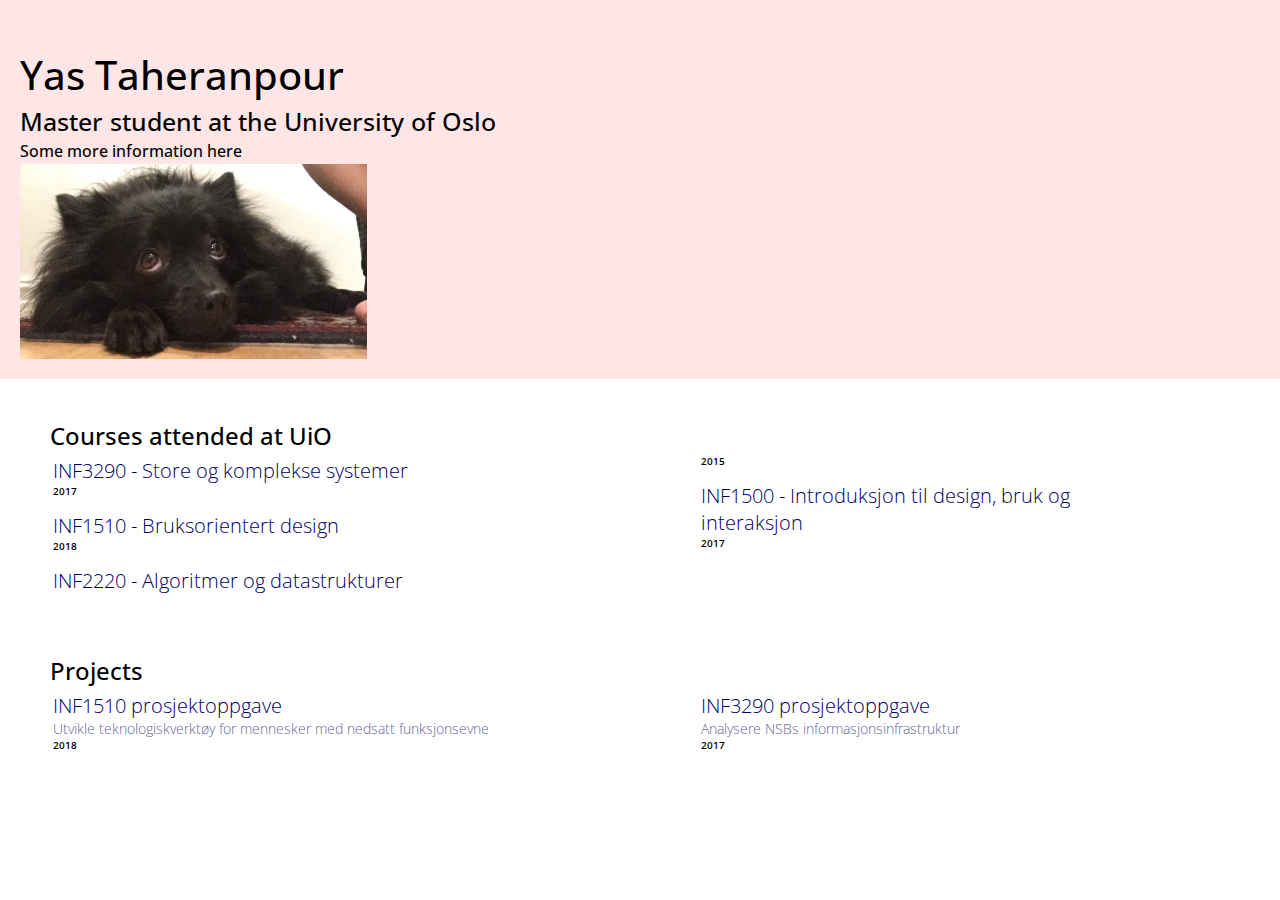
<file: Oblig1/Part1/part1.html>
<!DOCTYPE html>
<html>

<head>
 <title>Yas Taheranpour - University of Oslo</title>
 <meta http-equiv="Content-Type" content="text/html; charset=UTF-8"/>
 <meta name="viewport" content="width=device-width, initial-scale=1.0">
 <link rel="stylesheet" type="text/css" href="style.css">
 <link href='http://fonts.googleapis.com/css?family=Open+Sans:400,700,300,600' rel='stylesheet' type='text/css'>
</head>

<body>
	<div id="main">
		<header id="profile_header">
			<section id="contact_info" class="content_frame">
				<h1> Yas Taheranpour </h1>
				<p class="person_title">Master student at the University of Oslo</p>
				<p class="person_info">Some more information here</p>
				<i class="fas fa-envelope"></i>
				<img id="profile_pic" src="img.jpg" alt="YT">
			</section>
		</header>
		<section id="courses" class="course content_frame">
			<h2>Courses attended at UiO</h2>
			<div class="course_lst">	
				<a class="lst_element" href="https://www.uio.no/studier/emner/matnat/ifi/INF3290">
					<p class="element_title">INF3290 - Store og komplekse systemer</p>
					<p class="element_year">2017</p>
				</a>
				<a  class="lst_element" href="https://www.uio.no/studier/emner/matnat/ifi/INF1510">
					<p class="element_title">INF1510 - Bruksorientert design</p>
					<p class="element_year">2018</p>
				</a>
				<a class="lst_element" href="https://www.uio.no/studier/emner/matnat/ifi/INF2220">
					<p class="element_title">INF2220 - Algoritmer og datastrukturer</p>
					<p class="element_year">2015</p>
				</a>
				<a class="lst_element" href="https://www.uio.no/studier/emner/matnat/ifi/INF1500">
					<div class="element_title">INF1500 - Introduksjon til design, bruk og interaksjon</div>
					<p class="element_year">2017 </p>
				</a>
			</div>
		</section>
		<section id="projects" class="projects content_frame">
			<h2>Projects</h2>
			<div class="course_lst">	
				 <a class="lst_element" href="www.uio.no/studier/emner/matnat/ifi/INF1510/v17/prosjekter/Kobra/index.html">
					<p class="element_title">INF1510 prosjektoppgave</p>
					<p class="description"> 
						Utvikle teknologiskverktøy for mennesker med nedsatt funksjonsevne
					</p>
					<p class="element_year">2018</p>
				</a> 
				<a class="lst_element" href="https://www.uio.no/studier/emner/matnat/ifi/INF1510">
					<p class="element_title">INF3290 prosjektoppgave</p>
					<p class="description"> 
						Analysere NSBs informasjonsinfrastruktur
					</p>
					<p class="element_year"> 2017 </p>
				</a>
			</div>
		</section>
		<footer>
		</footer>
	</div>
</body>
</html>
</file>
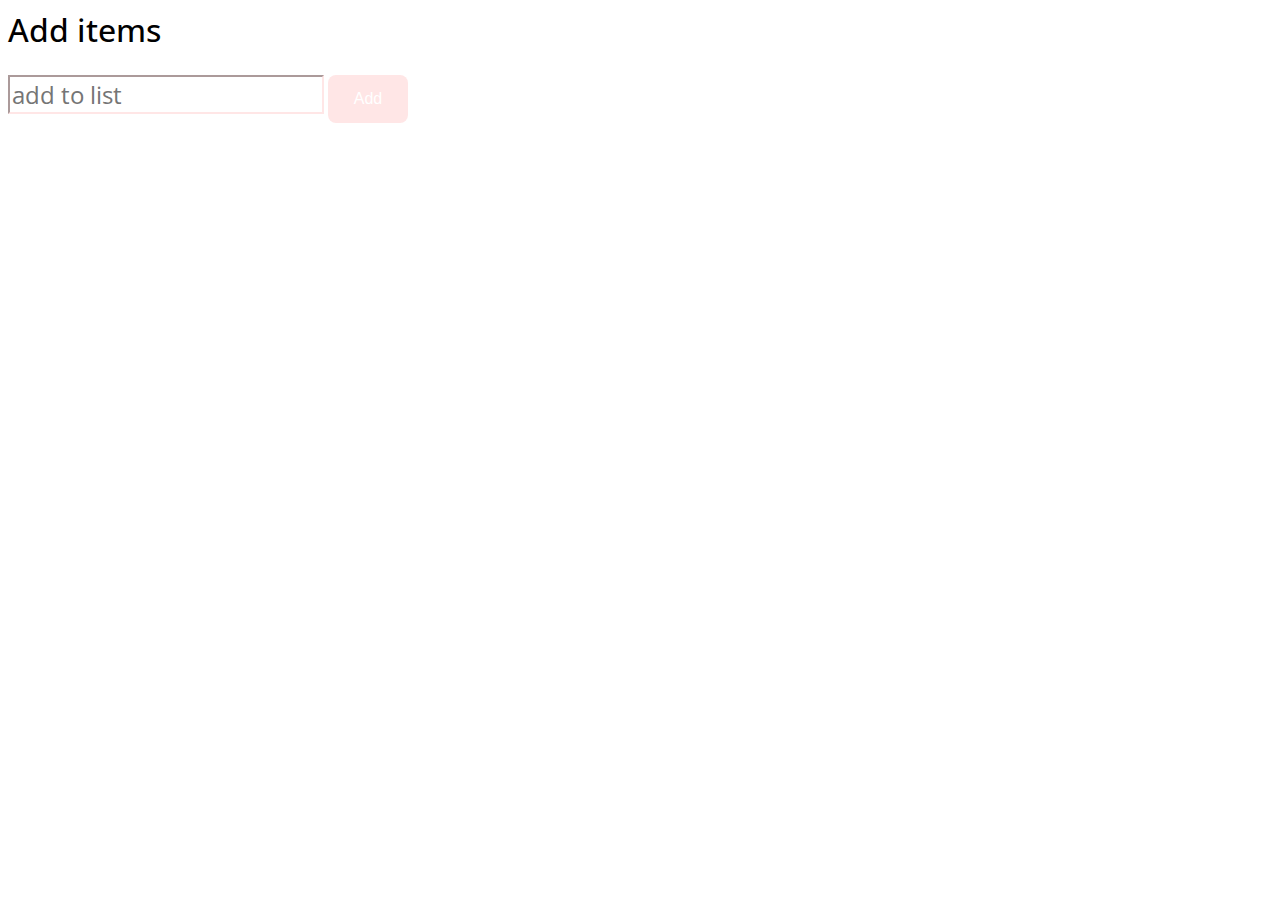
<file: Oblig1/Part2/part2_1.html>
<!DOCTYPE html>
<html>

<head>
 <title>Oblig 1 del 2.1 - University of Oslo</title>
 <meta http-equiv="Content-Type" content="text/html; charset=UTF-8"/>
 <meta name="viewport" content="width=device-width, initial-scale=1.0">
 <link rel="stylesheet" type="text/css" href="style2.css">
 <link href='http://fonts.googleapis.com/css?family=Open+Sans:400,700,300,600' rel='stylesheet' type='text/css'>
</head>

<body>
	<h1>Add items</h1>
	<form id='listForm'>
		<input type="text" id="item" placeholder="add to list"> 
		<button id="add">Add</button>
	</form>
		<ul id="list"> </ul>
</body>

<script src="https://ajax.googleapis.com/ajax/libs/jquery/3.3.1/jquery.min.js"></script>
<script src="part2_1.js"></script>

</html>
</file>
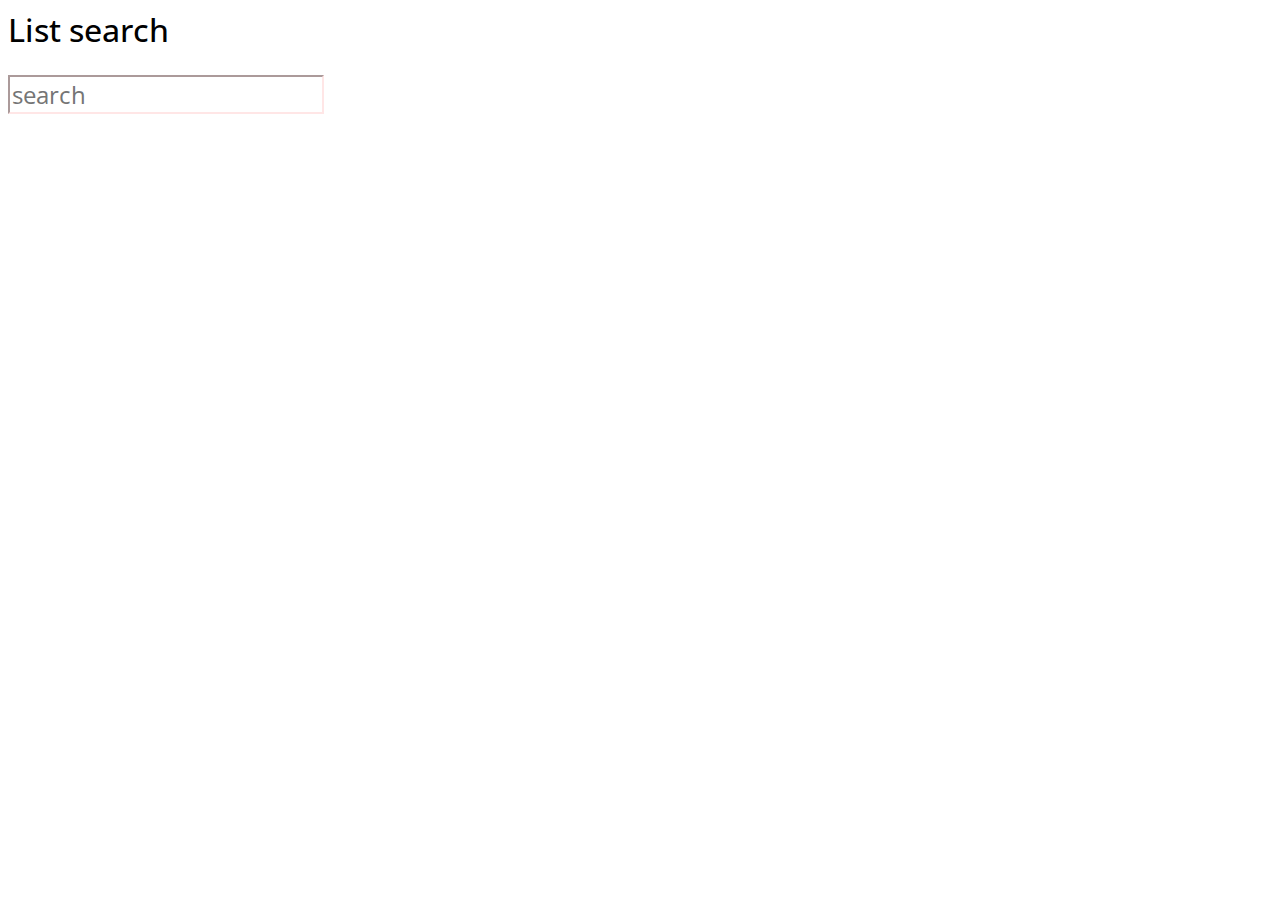
<file: Oblig1/Part2/part2_2.html>
<!DOCTYPE html>
<html>

<head>
 <title>Oblig 1 del 2.2 - University of Oslo</title>
 <meta http-equiv="Content-Type" content="text/html; charset=UTF-8"/>
 <meta name="viewport" content="width=device-width, initial-scale=1.0">
 <link rel="stylesheet" type="text/css" href="style2.css">
 <link href='http://fonts.googleapis.com/css?family=Open+Sans:400,700,300,600' rel='stylesheet' type='text/css'>
</head>

<body>
	<h1>List search</h1>
	<input type="text" id="search" onkeyup="search()" placeholder="search">
	<ul id="list"> </ul>
	
</body>

<script src="https://ajax.googleapis.com/ajax/libs/jquery/3.3.1/jquery.min.js"></script>
<script src="part2_2.js"></script>

</html>
</file>
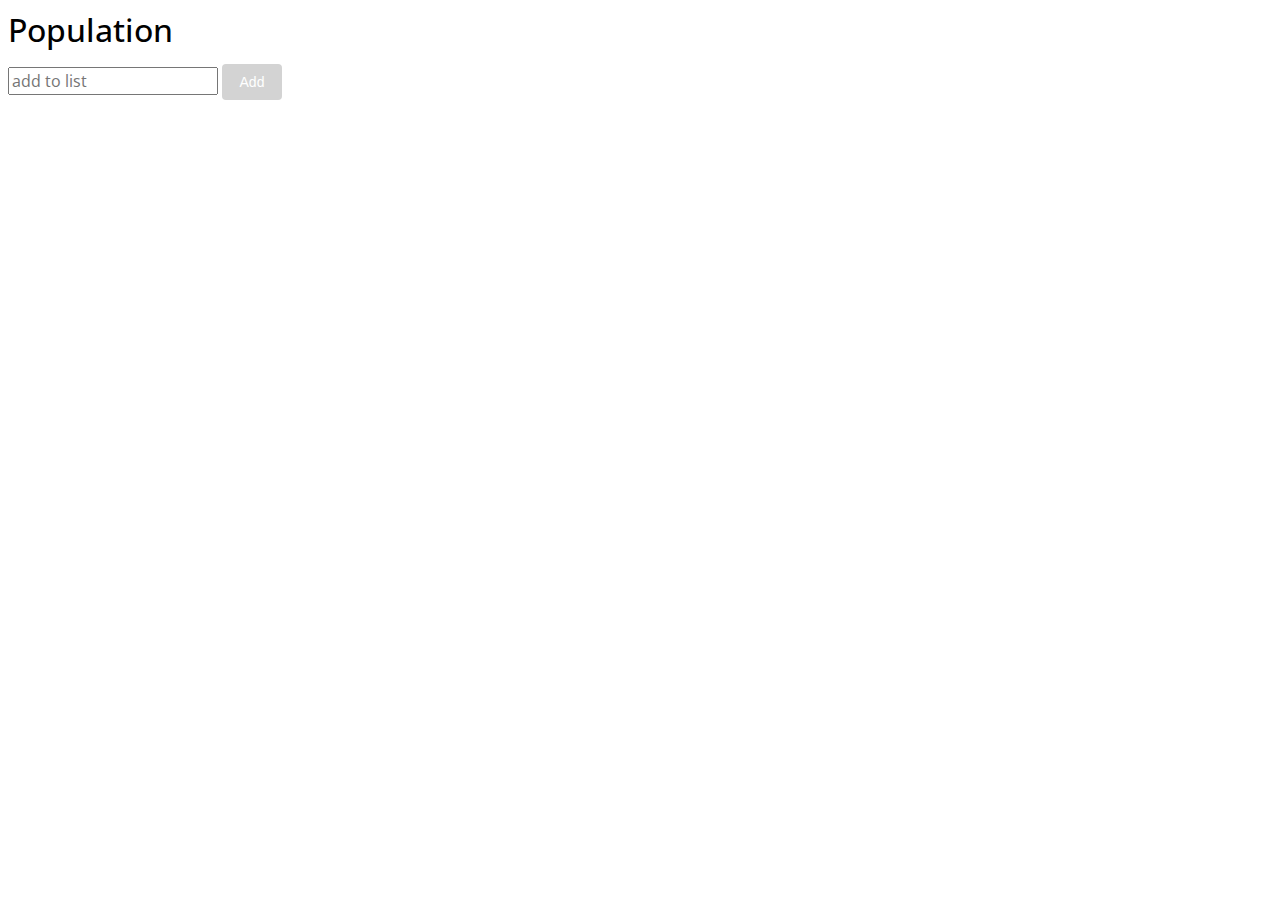
<file: Oblig1/Part3/part3.html>
<!DOCTYPE html>
<html>

<head>
 <title>Oblig 1 del 3 - University of Oslo</title>
 <meta http-equiv="Content-Type" content="text/html; charset=UTF-8"/>
 <meta name="viewport" content="width=device-width, initial-scale=1.0">
 <link rel="stylesheet" type="text/css" href="style3.css">
 <link href='http://fonts.googleapis.com/css?family=Open+Sans:400,700,300,600' rel='stylesheet' type='text/css'>
</head>

<body>
	<h1>Population</h1>
	<form id='listForm'>
		<input type="text" id="country" placeholder="add to list"> 
		<button id="add">Add</button>
	</form>
	<ul id="list"> </ul>
</body>

<script src="https://ajax.googleapis.com/ajax/libs/jquery/3.3.1/jquery.min.js"></script>
<script src="part3.js"></script>

</html>
</file>
<file: Oblig1/Part1/style.css>
body {
	background-color: white;
	font-family: 'Open Sans', sans-serif;
	margin: 0;
	padding: 0;

}

/*header*/
.person_title {
	font-size: 25px;
	margin-bottom: 2px;
	font-weight: 500;
}

.person_info {
	font-size: 16px;
	margin-top: 0;
	margin-bottom: 2px;
	font-weight: 500;

}
#profile_header {
	width: 100vw;
	background-color: #ffe6e6;
	margin: 0;
}

#profile_pic {
	float: left;
	position: relative;
	height: 195px;
	width: 42;
	margin-right: 30 px;
	margin-top: 5xp;
	
}

#contact_info {
	background-color: #ffe6e6;
	height: 100px;
	margin-bottom: 10px;
	height: auto;
	padding: 20px;
}

/*texts*/
h1 {
	font-size: 40px;
	margin-bottom: 2px;
	font-weight: 500;
}

h2 {
	font-size: 24px;
	margin-bottom: 2px;
	font-weight: 500;
	text-align: justify;
}

p {
	margin: 0;
	padding: 0;
}

.element_year {
	font-size: 10px;
	margin-bottom: 5px;
	margin-top 0;
	font-weight: 600;
}

.element_title {
	font-size: 20px;
	margin-bottom: 0;
	margin-top: 0;
	color: #000066;
}

.description {
	font-size: 14px;
	color: #666699;
}

/*Sections*/
.content_frame {
	width: 100vw;
	background-color: white;
	margin-left: auto;
	margin-right: auto;
	margin-top: 0;
	padding-top: 10px;
	padding-left: 50px;
	padding-bottom: 30px;
	overflow: auto;
}

.course {
	height: 50%;
	width: 100%;
	background-color: white;
	margin: 0;
	padding-top: 10px;
	overflow: auto;
	position: left;
}

.projects {
	height: 50%;
	width: 100%;
	background-color: white;
	margin: 0;
	padding-top: 10px;
	overflow: auto;
	position: left;
}

/*List elements*/
.course_lst {
	column-width: auto;
	column-count: 2;
}

.lst_element {
	float: left;
	width: 70%;
	height: auto;
	background-color: white;
	padding: 1px 1px 1px 3px;
	font-family; sans-serif;
	font-size: 14px;
	font-weight: 100;
	margin-top: 2px;
	margin-bottom: 5px;
}

.lst_element:link {
	text-decoration: none;
	color: black;
}

.lst_element:hover {
	background-color: #ffe6e6;
}

.lst_element:visited {
	text-decoration: none;
	color: black;
}
</file>
<file: Oblig1/Part2/style2.css>
h1 {
	font-family: 'Open Sans', sans-serif;
	font-weight: 500;
	text-align: left;
	margin: 0;
}

input {
	font-size: 24px;
	font-family: 'Open Sans', sans-serif;
	margin-top: 1em;
	border-color: #ffe6e6;
}

ul {
	font-size: 26px;
	font-weight: 400;
	font-family: 'Open Sans', sans-serif;
	list-style-type: circle;
}

#add {
	background-color: #ffe6e6;
	color: white;
	border: none;
	width: 80px;
	border-radius: 8px;
	font-size: 16px;
	padding: 15px;
	outline: none;
	text-align: center;
}

#add:hover {
	background-color: #fff6e6;
	color: black;
	border: none;
	outline: none;
}

#del {
	color: red;
	border: none;
	padding: 10px;
	text-align center;
	font-size: 20px;
}

#templates {
	display: none;
}
</file>
<file: Oblig1/Part3/style3.css>
h1 {
	font-family: 'Open Sans', sans-serif;
	font-weight: 500;
	text-align: left;
	margin: 0;
}

input {
	font-size: 16px;
	font-family: 'Open Sans', sans-serif;
	margin-top: 1em;
}

ul {
	font-size: 24px;
	font-weight: 400;
	font-family: 'Open Sans', sans-serif;
	list-style-type: circle;
}

#add {
	background-color: lightgray;
	color: white;
	border: none;
	width: 60px;
	border-radius: 4px;
	font-size: 14px;
	padding: 10px;
	outline: none;
	text-align: center;
}

#add:hover {
	background-color: #ffe6e6;
	color: black;
	border: none;
	outline: none;
}

#del {
	color: red;
	border: none;
	padding: 10px;
	text-align center;
	font-size: 20px;
}
</file>
